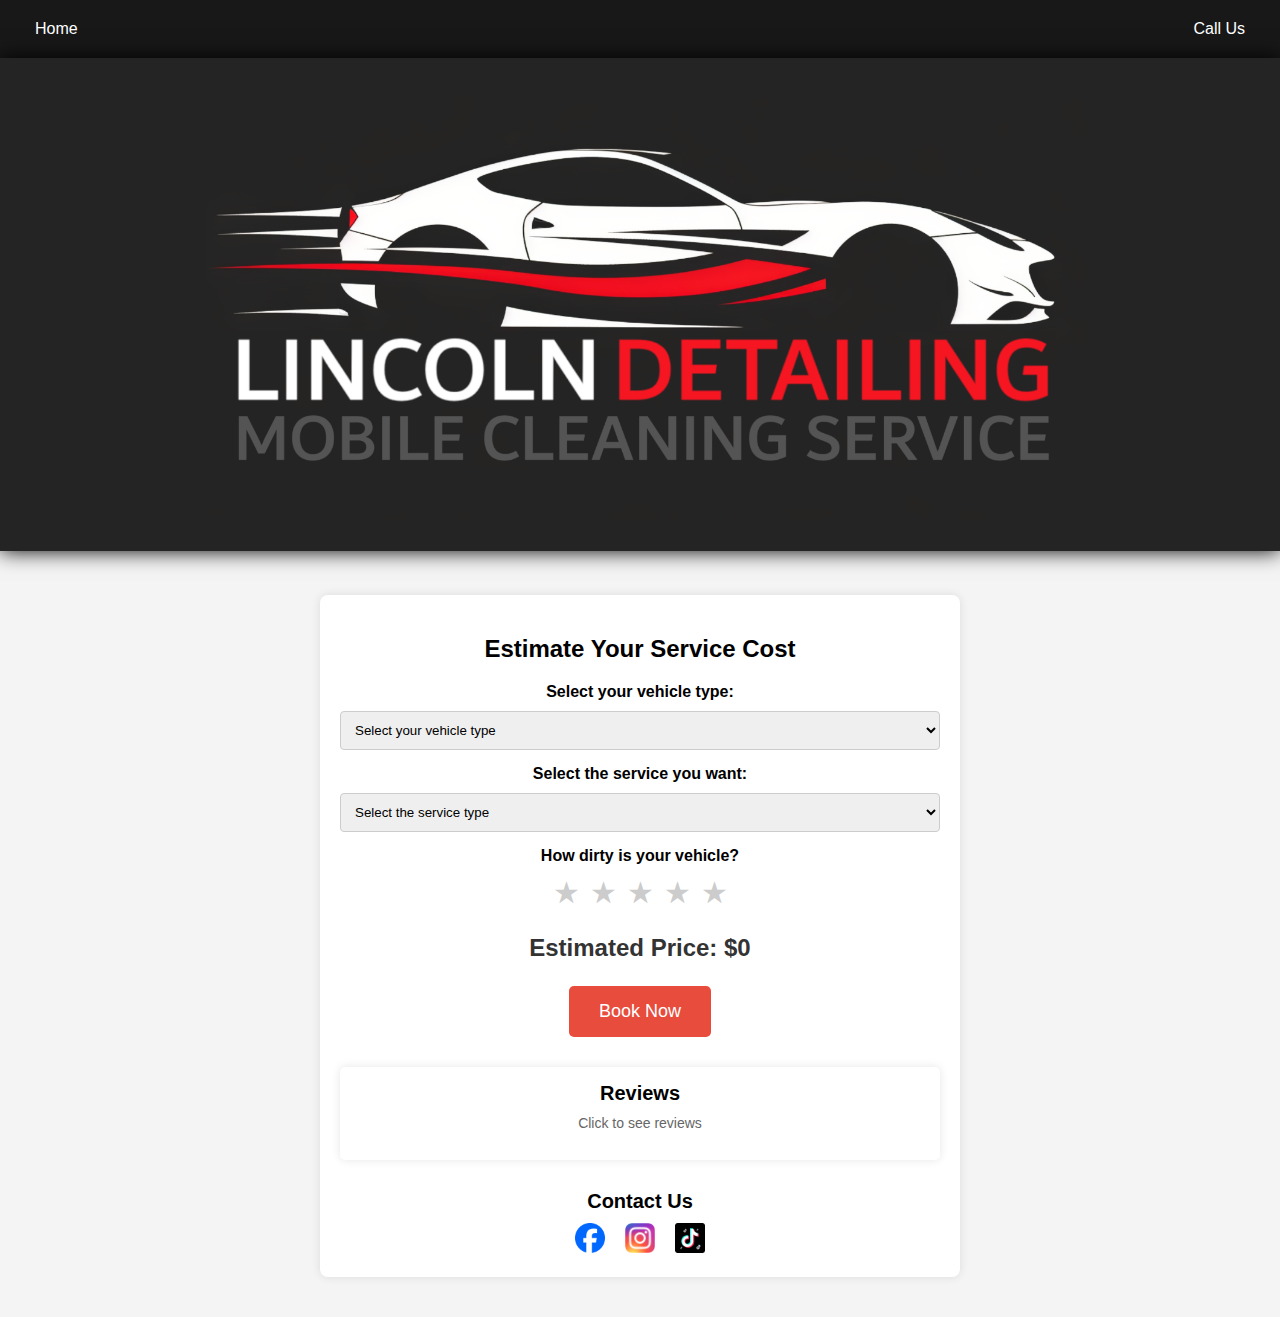
<file: index.html>
<!DOCTYPE html>
<html lang="en">
  <head>
    <meta charset="UTF-8" />
    <meta name="viewport" content="width=device-width, initial-scale=1.0" />
    <title>Detailing Business Estimator</title>
    <link rel="stylesheet" href="style.css" />
    <link rel="icon" href="/images/Icon.png" />
  </head>
  <body>
    <!-- Navigation Bar -->
    <nav>
      <div class="nav-left">
        <a href="home/home.html">Home</a>
      </div>
      <div class="nav-right">
        <a href="tel:+1234567890" id="phone-number"
          >Call Us</a
        >
      </div>
    </nav>

    <img class="imagew" src="./images/LincolnDetailingLogoFinal.png" alt="">

    <main>
      <section id="quote">
        <h2>Estimate Your Service Cost</h2>
        <form id="quote-form">
          <!-- Vehicle Type Dropdown -->
          <label for="vehicle-type">Select your vehicle type:</label>
          <select id="vehicle-type" name="vehicle-type" required>
            <option value="" disabled selected>Select your vehicle type</option>
            <option value="car">Car</option>
            <option value="suv">SUV</option>
            <option value="truck">Truck</option>
          </select>

          <label for="service-type">Select the service you want:</label>
          <select id="service-type" name="service-type" required>
            <option value="" disabled selected>Select the service type</option>
            <option value="interior">Interior</option>
            <option value="exterior">Exterior</option>
            <option value="both">Both</option>
          </select>

          <!-- Star Rating -->
          <label for="dirtiness">How dirty is your vehicle?</label>
          <div id="star-rating">
            <span class="star" data-value="1">&#9733;</span>
            <span class="star" data-value="2">&#9733;</span>
            <span class="star" data-value="3">&#9733;</span>
            <span class="star" data-value="4">&#9733;</span>
            <span class="star" data-value="5">&#9733;</span>
          </div>

          <!-- Estimated Price -->
          <div id="price-estimate">
            <h3>Estimated Price: <span id="price-range">$0</span></h3>
          </div>

          <!-- Book Now Button -->
          <button id="book-now" type="button">Book Now</button>
        </form>

        <!-- Reviews Box -->
        <div id="reviews-box">
          <h3>Reviews</h3>
          <p class="click-to-see-reviews">Click to see reviews</p>
        </div>

        <div id="social-media">
            <h3>Contact Us</h3>
            <div class="social-icons">
                <a href="https://www.facebook.com/yourpage" target="_blank">
                    <img src="images/facebook.png" alt="Facebook">
                </a>
                <a href="https://www.instagram.com/yourpage" target="_blank">
                    <img src="images/instagram.svg.webp" alt="Instagram">
                </a>
                <a href="https://www.tiktok.com/@yourpage" target="_blank">
                    <img src="images/tiktok-7002882_1280.webp" alt="TikTok">
                </a>
      </section>
    </main>

    <script src="script.js"></script>
  </body>
</html>
</file>
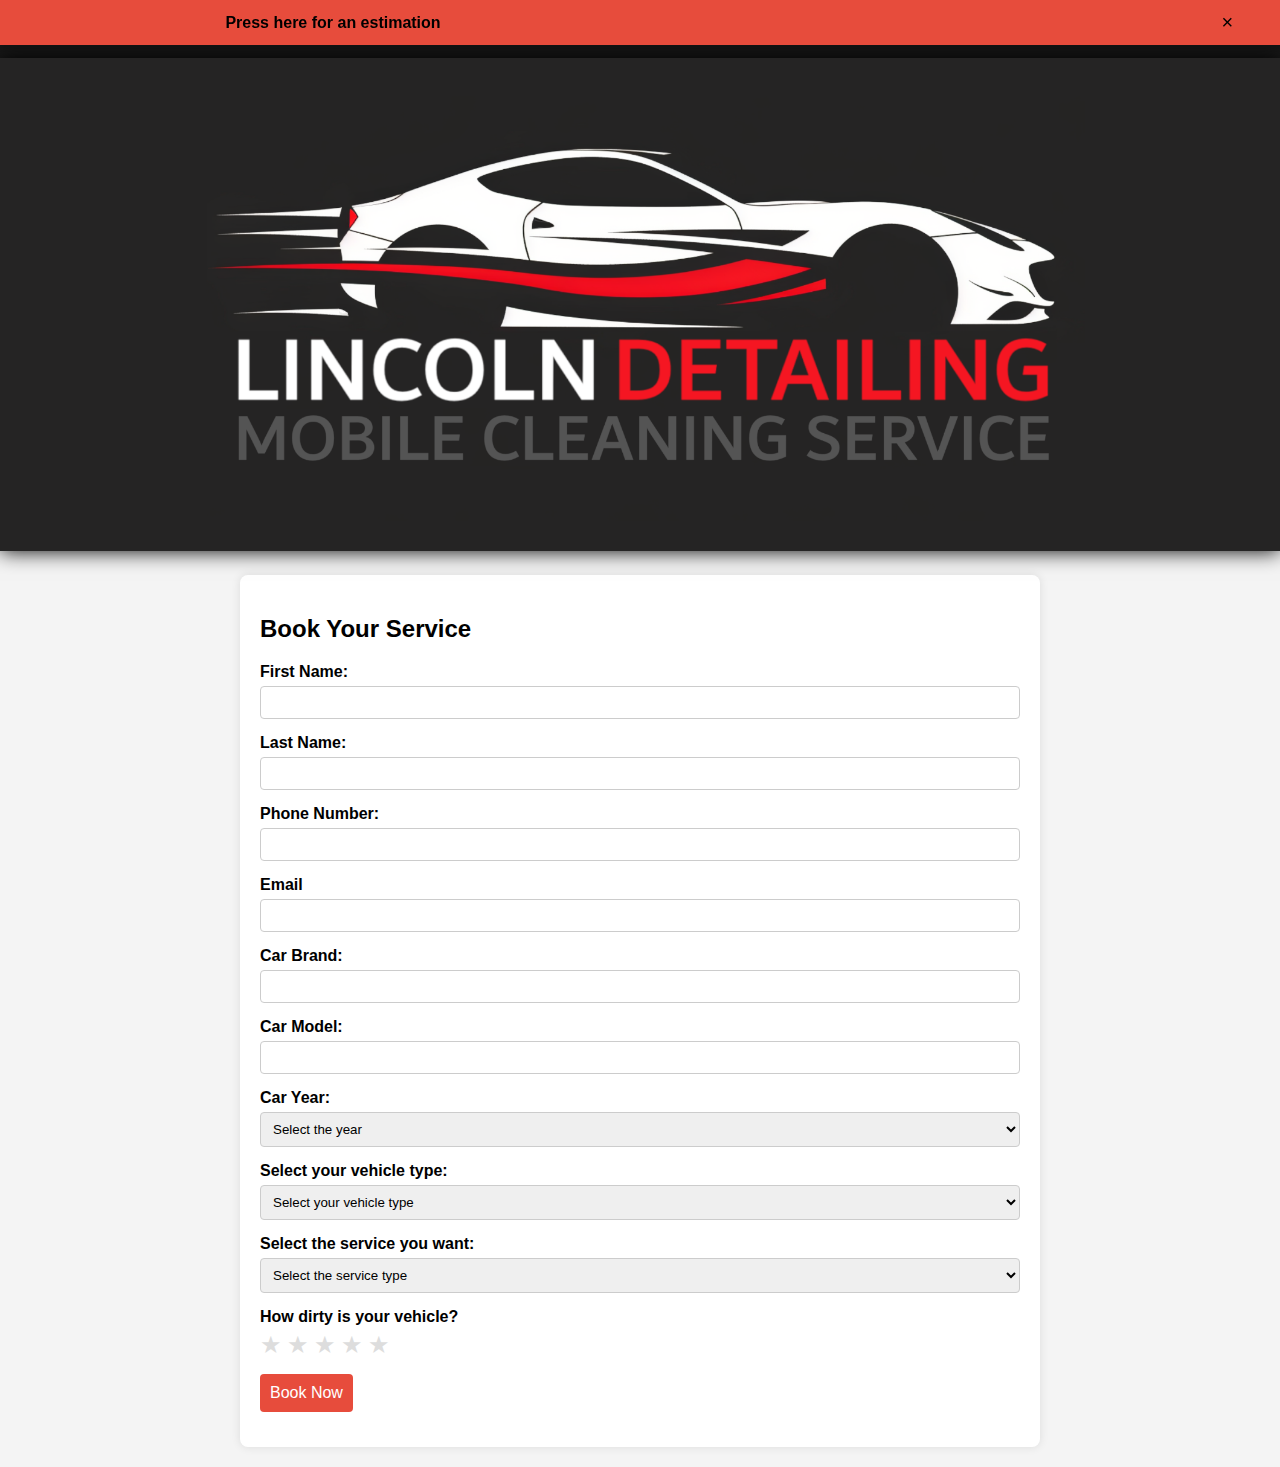
<file: booking/booking.html>
<!DOCTYPE html>
<html lang="en">
  <head>
    <meta charset="UTF-8" />
    <meta name="viewport" content="width=device-width, initial-scale=1.0" />
    <title>Detailing Business Booking</title>
    <link rel="stylesheet" href="./booking.css" />
    <link rel="icon" href="/images/Icon.png" />
  </head>
  <body>
    <!-- Mini Notification -->
    <div id="notification">
      <span><a href="../index.html">Press here for an estimation</a></span>
      <button id="close-notification">&times;</button>
    </div>

    <!-- Navigation Bar -->
    <nav>
      <div class="nav-left">
        <a href="/home/home.html">Home</a>
      </div>
      <div class="nav-right">
        <a href="tel:+1234567890" id="phone-number">Call Us</a>
      </div>
    </nav>

    <img class="imagew" src="../images/LincolnDetailingLogoFinal.png" alt="" />

    <main>
      <section id="booking">
        <h2>Book Your Service</h2>
        <form id="booking-form">
          <!-- Personal Information -->
          <!-- Personal Information -->
          <div class="form-group">
            <label for="first-name">First Name:</label>
            <input type="text" id="first-name" name="first-name" required />
          </div>

          <div class="form-group">
            <label for="last-name">Last Name:</label>
            <input type="text" id="last-name" name="last-name" required />
          </div>

          <div class="form-group">
            <label for="phoneNumber">Phone Number:</label>
            <input type="text" id="phoneNumber" name="phoneNumber" />
          </div>

          <div class="form-group">
            <label for="email">Email</label>
            <input type="text" id="email" name="email" />
          </div>

          <!-- Car Information -->
          <div class="form-group">
            <label for="car-brand">Car Brand:</label>
            <input type="text" id="car-brand" name="car-brand" required />
          </div>

          <div class="form-group">
            <label for="car-model">Car Model:</label>
            <input type="text" id="car-model" name="car-model" required />
          </div>

          <div class="form-group">
            <label for="car-year">Car Year:</label>
            <select id="car-year" name="car-year" required>
              <option value="" disabled selected>Select the year</option>
              <!-- Generate years dynamically from 1990 to 2025 -->
              <script>
                for (let year = 1990; year <= 2025; year++) {
                  document.write(`<option value="${year}">${year}</option>`);
                }
              </script>
            </select>
          </div>

          <!-- Vehicle Type Dropdown -->
          <div class="form-group">
            <label for="vehicle-type">Select your vehicle type:</label>
            <select id="vehicle-type" name="vehicle-type" required>
              <option value="" disabled selected>
                Select your vehicle type
              </option>
              <option value="car">Car</option>
              <option value="suv">SUV</option>
              <option value="truck">Truck</option>
            </select>
          </div>

          <!-- Service Type Dropdown -->
          <div class="form-group">
            <label for="service-type">Select the service you want:</label>
            <select id="service-type" name="service-type" required>
              <option value="" disabled selected>
                Select the service type
              </option>
              <option value="interior">Interior</option>
              <option value="exterior">Exterior</option>
              <option value="both">Both</option>
            </select>
          </div>

          <!-- Star Rating -->
          <div class="form-group">
            <label for="dirtiness">How dirty is your vehicle?</label>
            <div id="star-rating">
              <span class="star" data-value="1">&#9733;</span>
              <span class="star" data-value="2">&#9733;</span>
              <span class="star" data-value="3">&#9733;</span>
              <span class="star" data-value="4">&#9733;</span>
              <span class="star" data-value="5">&#9733;</span>
            </div>
          </div>

          <!-- Book Now Button -->
          <div class="form-group">
            <button id="book-now" type="submit">Book Now</button>
          </div>
        </form>
      </section>
    </main>

    <script src="./booking.js"></script>
  </body>
</html>
</file>
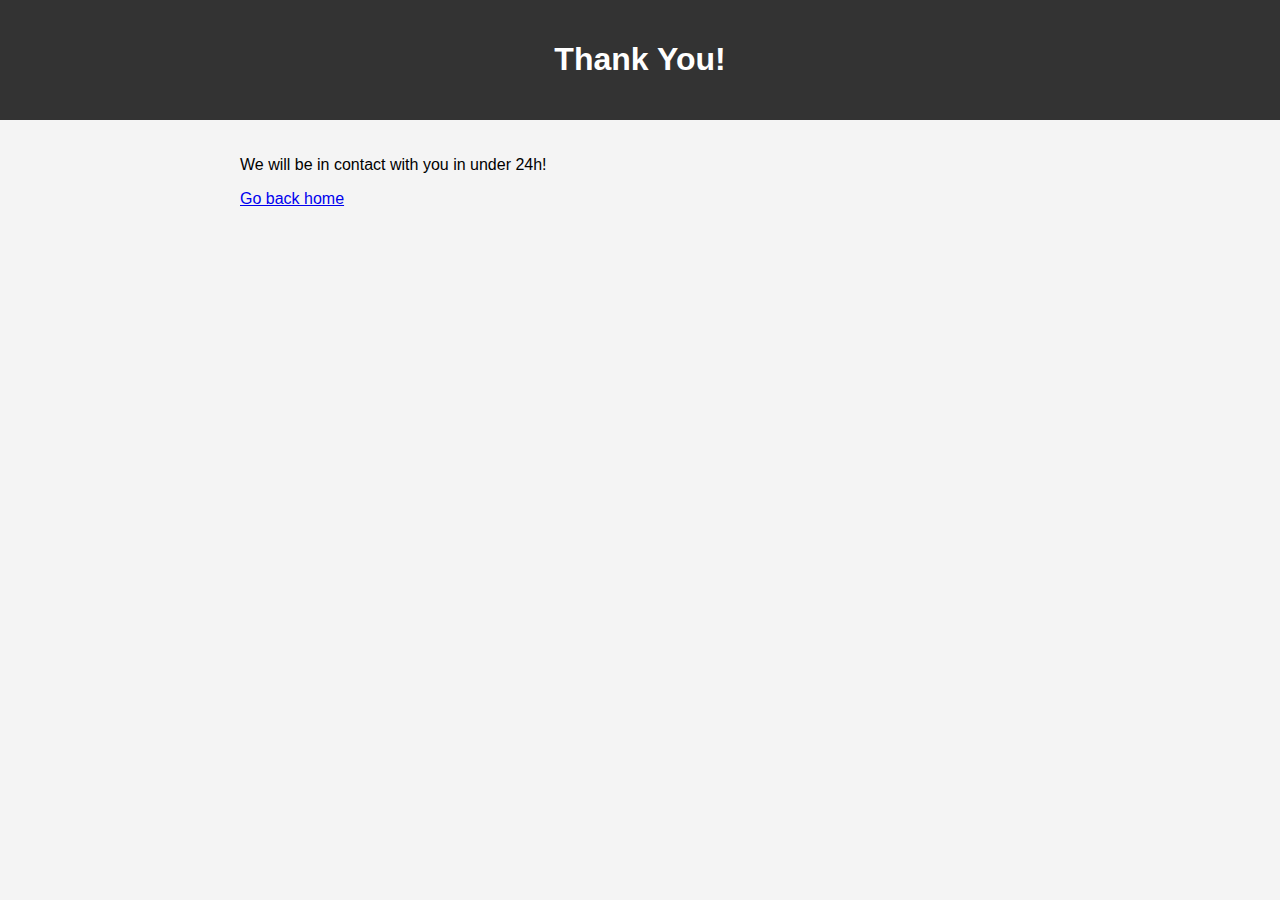
<file: booking/conformation.html>
<!DOCTYPE html>
<html lang="en">
  <head>
    <meta charset="UTF-8" />
    <meta name="viewport" content="width=device-width, initial-scale=1.0" />
    <title>Booking Confirmation</title>
    <link rel="stylesheet" href="/booking/booking.css" />
    <link rel="icon" href="/images/Icon.png" />
    <!-- Optional: Use the same CSS file -->
  </head>
  <body>
    <header>
      <h1>Thank You!</h1>
    </header>
    <main>
      <section id="confirmation">
        <p>We will be in contact with you in under 24h!</p>
        <a href="/home/home.html">Go back home</a>
        <!-- Adjust the link to your home page -->
      </section>
    </main>
  </body>
</html>
</file>
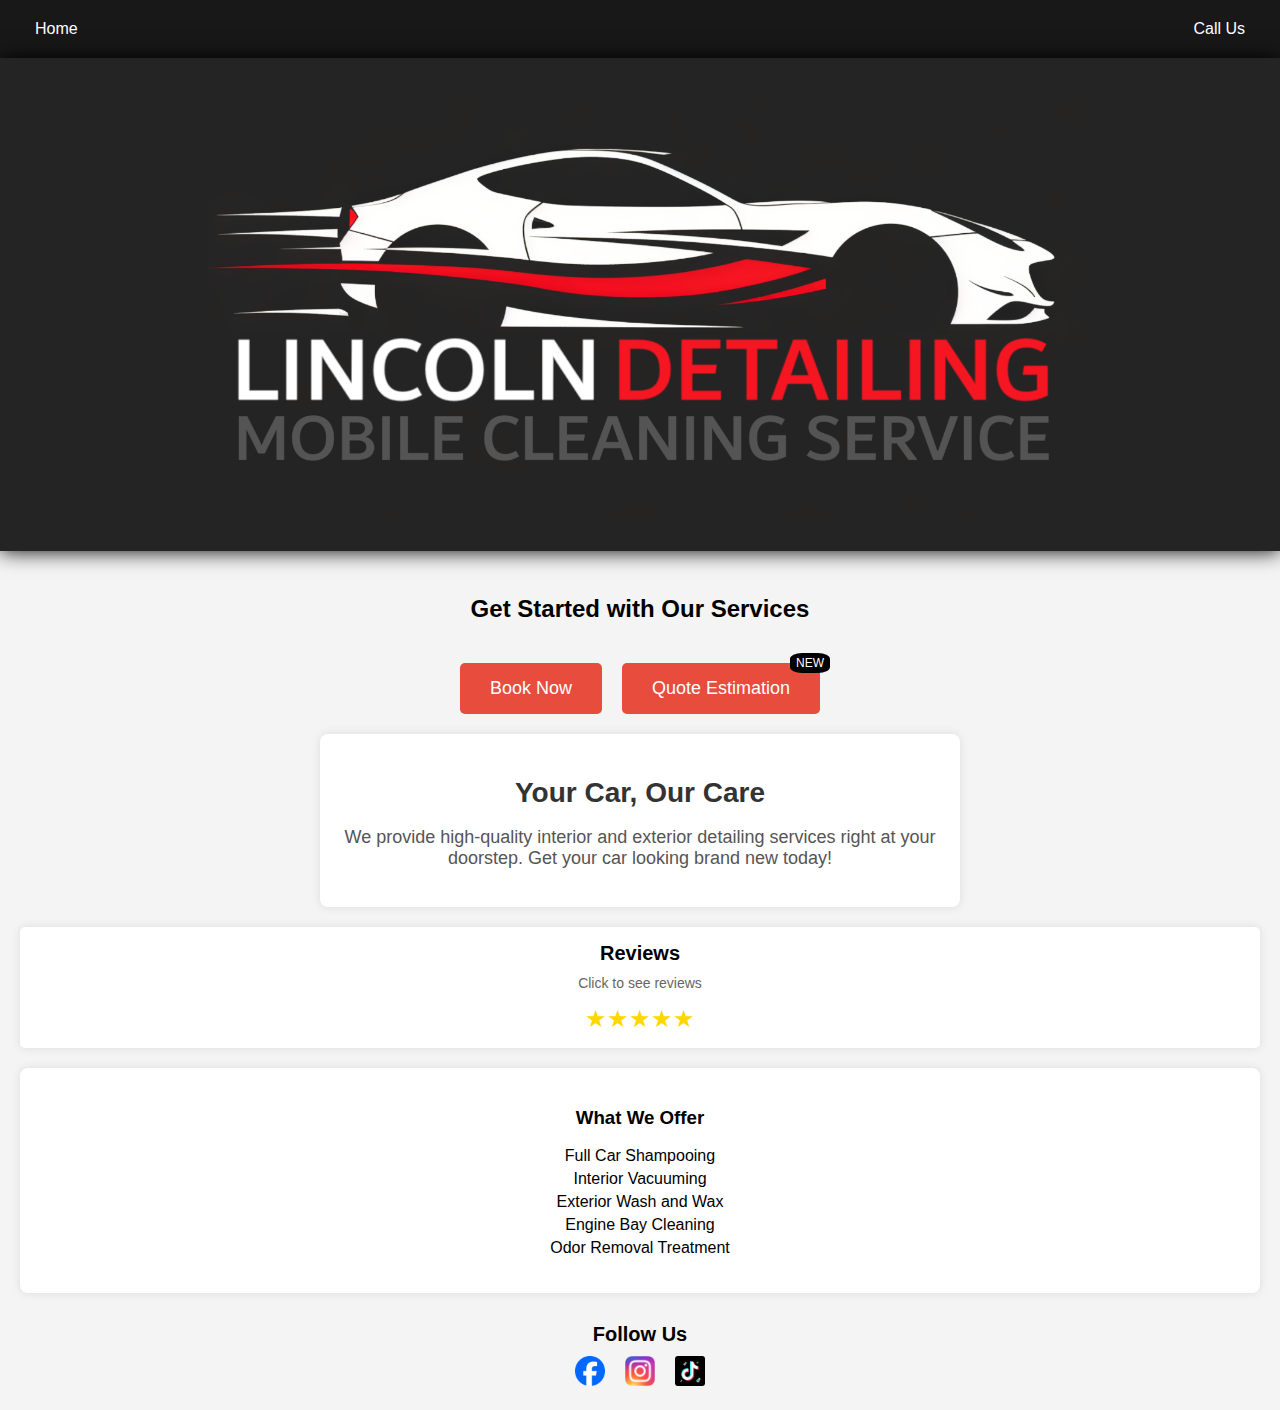
<file: home/home.html>
<!DOCTYPE html>
<html lang="en">
  <head>
    <meta charset="UTF-8" />
    <meta name="viewport" content="width=device-width, initial-scale=1.0" />
    <title>Lincoln Mobile Detailing - Home</title>
    <link rel="stylesheet" href="../style.css" />
    <link rel="stylesheet" href="./my2nd.css" />
    <link rel="icon" href="/images/Icon.png" />
  </head>
  <body>
    <!-- Top Navigation Bar -->

    <!-- Main Section -->

    <nav>
      <div class="nav-left">
        <a href="/home/home.html">Home</a>
      </div>
      <div class="nav-right">
        <a href="tel:+1234567890" id="phone-number">Call Us</a>
      </div>
    </nav>

    <img class="imagew" src="../images/LincolnDetailingLogoFinal.png" alt="" />

    <main>
      <section class="button-section">
        <h2>Get Started with Our Services</h2>
        <div class="button-container">
          <button id="booknow" class="button">Book Now</button>
          <button id="quoteestimation" class="button quote-estimation">
            Quote Estimation
          </button>
        </div>
      </section>

      <section id="intro">
        <h2>Your Car, Our Care</h2>
        <p>
          We provide high-quality interior and exterior detailing services right
          at your doorstep. Get your car looking brand new today!
        </p>
      </section>

      <!-- New Reviews Section -->
      <div id="reviews-box">
        <h3>Reviews</h3>
        <p class="click-to-see-reviews">Click to see reviews</p>
        <div class="star-rating">★★★★★</div>
      </div>

      <!-- New What We Offer Section -->
      <section id="what-we-offer">
        <div id="what-we-offer" class="info-box">
          <h3>What We Offer</h3>
          <ul>
            <li>Full Car Shampooing</li>
            <li>Interior Vacuuming</li>
            <li>Exterior Wash and Wax</li>
            <li>Engine Bay Cleaning</li>
            <li>Odor Removal Treatment</li>
          </ul>
        </div>
      </section>

      <section id="social-media">
        <h3>Follow Us</h3>
        <div class="social-icons">
          <a href="https://www.facebook.com/yourpage" target="_blank">
            <img src="/images/facebook.png" alt="Facebook" />
          </a>
          <a href="https://www.instagram.com/yourpage" target="_blank">
            <img src="/images/instagram.svg.webp" alt="Instagram" />
          </a>
          <a href="https://www.tiktok.com/@yourpage" target="_blank">
            <img src="/images/tiktok-7002882_1280.webp" alt="TikTok" />
          </a>
        </div>
      </section>
    </main>

    <script src="home.js"></script>
  </body>
</html>
</file>
<file: style.css>
body {
    font-family: Arial, sans-serif;
    margin: 0;
    padding: 0;
    background-color: #f4f4f4;
    text-align: center;
}

/* Navigation Bar */
nav {
    background-color: #181818;
    color: white;
    padding: 20px;
    display: flex;
    justify-content: space-between;
    align-items: center;
  }

.nav-left, .nav-right {
    display: flex;
    align-items: center;

}

.nav-left a, .nav-right a {
    color: #fff;
    text-decoration: none;
    margin: 0 15px;
    font-size: 16px;
}

.nav-right a#phone-number:hover {
    text-decoration: underline;

}

header {
    background-color: #333;
    color: #fff;
    padding: 20px;
}

main {
    padding: 20px;
}

#quote {
    background-color: #fff;
    padding: 20px;
    box-shadow: 0 0 10px rgba(0,0,0,0.1);
    max-width: 600px;
    margin: 20px auto;
    border-radius: 8px;
}

/* Form Fields */
form label {
    display: block;
    margin: 15px 0 5px;
    font-weight: bold;
}

form select {
    width: 100%;
    padding: 10px;
    margin-top: 5px;
    box-sizing: border-box;
    border: 1px solid #ccc;
    border-radius: 4px;
}

#star-rating {
    display: flex;
    justify-content: center;
    margin-top: 10px;
}

.star {
    font-size: 30px;
    cursor: pointer;
    color: #ccc;
    margin: 0 5px;
}

.star.selected {
    color: #f0c420;
}

/* Estimated Price */
#price-estimate {
    margin-top: 20px;
}

#price-estimate h3 {
    font-size: 24px;
    color: #333;
}

/* Book Now Button */
#book-now {
    display: block;
    margin: 20px auto;
    padding: 15px 30px;
    font-size: 18px;
    background-color: #e74c3c;
    color: white;
    border: none;
    border-radius: 5px;
    cursor: pointer;
    transition: background-color 0.3s;
}

#book-now:hover {
    background-color: #e74c3c;
}

/* Reviews Box */
#reviews-box {
    margin-top: 30px;
    padding: 15px;
    box-shadow: 0 0 10px rgba(0,0,0,0.1);
    border-radius: 5px;
    background-color: #fff;
}

#reviews-box h3 {
    margin: 0;
    font-size: 20px;
}

.click-to-see-reviews {
    font-size: 14px;
    color: #666;
    margin-top: 10px;
    cursor: pointer;
}

/* Social Media Section */
#social-media {
    margin-top: 30px;
    text-align: center;
}

#social-media h3 {
    margin-bottom: 10px;
    font-size: 20px;
}

.social-icons {
    display: flex;
    justify-content: center;
    gap: 20px;
}

.social-icons img {
    width: 30px; /* Control the size of the icons */
    height: 30px;
    object-fit: contain;
    transition: transform 0.3s;
}

.social-icons img:hover {
    transform: scale(1.2); /* Slightly enlarge icons on hover */
}

#thingythytbtyntyu

body {
    font-family: Arial, sans-serif;
    margin: 0;
    padding: 0;
    background-color: #f4f4f4;
    text-align: center;
}

/* Navigation Bar */

.nav-left, .nav-right {
    display: flex;
    align-items: center;
}

.nav-left a, .nav-right a {
    color: #fff;
    text-decoration: none;
    margin: 0 15px;
    font-size: 16px;
}

.nav-right a#phone-number:hover {
    text-decoration: underline;
}

/* Header */
header {
    background-color: #333;
    color: #fff;
    padding: 20px;
    box-shadow: 0 0 10px rgba(0, 0, 0, 0.592);
    
}

/* Main Content */
main {
    padding: 20px;
}

/* Intro Section */
#intro {
    background-color: #fff;
    padding: 20px;
    box-shadow: 0 0 10px rgba(0,0,0,0.1);
    max-width: 600px;
    margin: 20px auto;
    border-radius: 8px;
}

#intro h2 {
    font-size: 28px;
    color: #333;
    margin-bottom: 15px;
}

#intro p {
    font-size: 18px;
    color: #555;
}

/* Social Media Section */
#social-media {
    margin-top: 30px;
    text-align: center;
}

#social-media h3 {
    margin-bottom: 10px;
    font-size: 20px;
}

.social-icons {
    display: flex;
    justify-content: center;
    gap: 20px;
}

.social-icons img {
    width: 30px;
    height: 30px;
    object-fit: contain;
    transition: transform 0.3s;
}

.social-icons img:hover {
    transform: scale(1.2); /* Slightly enlarge icons on hover */
}

.imagew {
    width: 100%;
    box-shadow: 0 0 20px rgb(0, 0, 0);
  }
</file>
<file: booking/booking.css>
/* General Styles */
body {
  font-family: Arial, sans-serif;
  margin: 0;
  padding: 0;
  background-color: #f4f4f4;
}

/* Navigation Bar */
nav {
  background-color: #181818;
  color: white;
  padding: 20px;
  display: flex;
  justify-content: space-between;
  align-items: center;
}

nav a {
  color: white;
  text-decoration: none;
  padding: 8px 12px;
}

header {
  text-align: center;
  padding: 20px;
  background-color: #333;
  color: white;
}

main {
  padding: 20px;
  max-width: 800px;
  margin: 0 auto;
}

section#booking {
  background-color: white;
  padding: 20px;
  border-radius: 8px;
  box-shadow: 0 0 10px rgba(0, 0, 0, 0.1);
}

/* Form Styles */
#booking-form {
  display: flex;
  flex-direction: column;
}

.form-group {
  margin-bottom: 15px;
}

.form-group label {
  font-weight: bold;
  margin-bottom: 5px;
  display: block;
}

.form-group input,
.form-group select {
  width: 100%;
  padding: 8px;
  border: 1px solid #ccc;
  border-radius: 4px;
  box-sizing: border-box;
}

#star-rating {
  display: flex;
}

.star {
  font-size: 24px;
  cursor: pointer;
  color: #ddd;
  margin-right: 5px;
}

.star:hover,
.star.active {
  color: #ffa500;
}

/* Button Styles */
#book-now {
  background-color: #e74c3c;
  color: white;
  padding: 10px;
  border: none;
  border-radius: 4px;
  font-size: 16px;
  cursor: pointer;
}

#book-now:hover {
  background-color: #c0392b;
}

/* Mini Notification */
#notification {
    position: fixed;
    top: 0;
    width: 99%;
    background-color: #e74c3c;
    color: #333;
    padding: 10px;
    display: flex;
    justify-content: space-between;
    align-items: center;
    box-shadow: 0 2px 5px rgba(0, 0, 0, 0.2);
    z-index: 1000;
  }
  
  #notification span {
    font-weight: bold;
    margin-left: 17%;

  }

  #notification span a {
    text-decoration: none;
    color: black;
  }
  
  #close-notification {
    background: none;
    border: none;
    font-size: 20px;
    cursor: pointer;
    margin-right: 3%;
  }
  
  #star-rating .star.selected {
    color: gold;
}

.imagew {
  width: 100%;
  box-shadow: 0 0 20px rgb(0, 0, 0);
}
</file>
<file: home/my2nd.css>
.button-section {
    display: flex;
    justify-content: center;
    align-items: center;
    flex-direction: column;
    margin: 0px 0;
  }
  
  .button-container {
    display: flex;
    gap: 20px;
    margin-top: 20px;
  }
  
  .button {
    position: relative;
    padding: 15px 30px;
    background-color: #e74c3c;
    color: white;
    border: none;
    border-radius: 5px;
    font-size: 18px;
    cursor: pointer;
    transition: background-color 0.3s;
  }
  
  .button:hover {
    background-color: #45a049;
  }
  
  .quote-estimation:before {
    content: "NEW";
    position: absolute;
    top: -10px;
    right: -10px;
    background-color: rgb(0, 0, 0);
    color: white;
    font-size: 12px;
    padding: 3px 6px;
    border-radius: 30%;
  }
  
  /* Existing styles remain unchanged */

#reviews-box {
    text-align: center;
    margin: 20px 0;
  }
  
  .star-rating {
    font-size: 24px; /* Adjust size as needed */
    color: gold; /* Gold color for stars */
  }
  
  /* New styles for the What We Offer section */
  .info-box {
    background-color: #f9f9f9; /* Light background to match reviews */
    padding: 20px;
    text-align: center;
    margin: 20px 0;
    box-shadow: 0 0 10px rgba(0,0,0,0.1);
    border-radius: 8px;
    background-color: #fff;
  }
  
  #what-we-offer ul {
    list-style-type: none;
    padding: 0;
  }
  
  #what-we-offer li {
    margin: 5px 0;
  }
</file>
